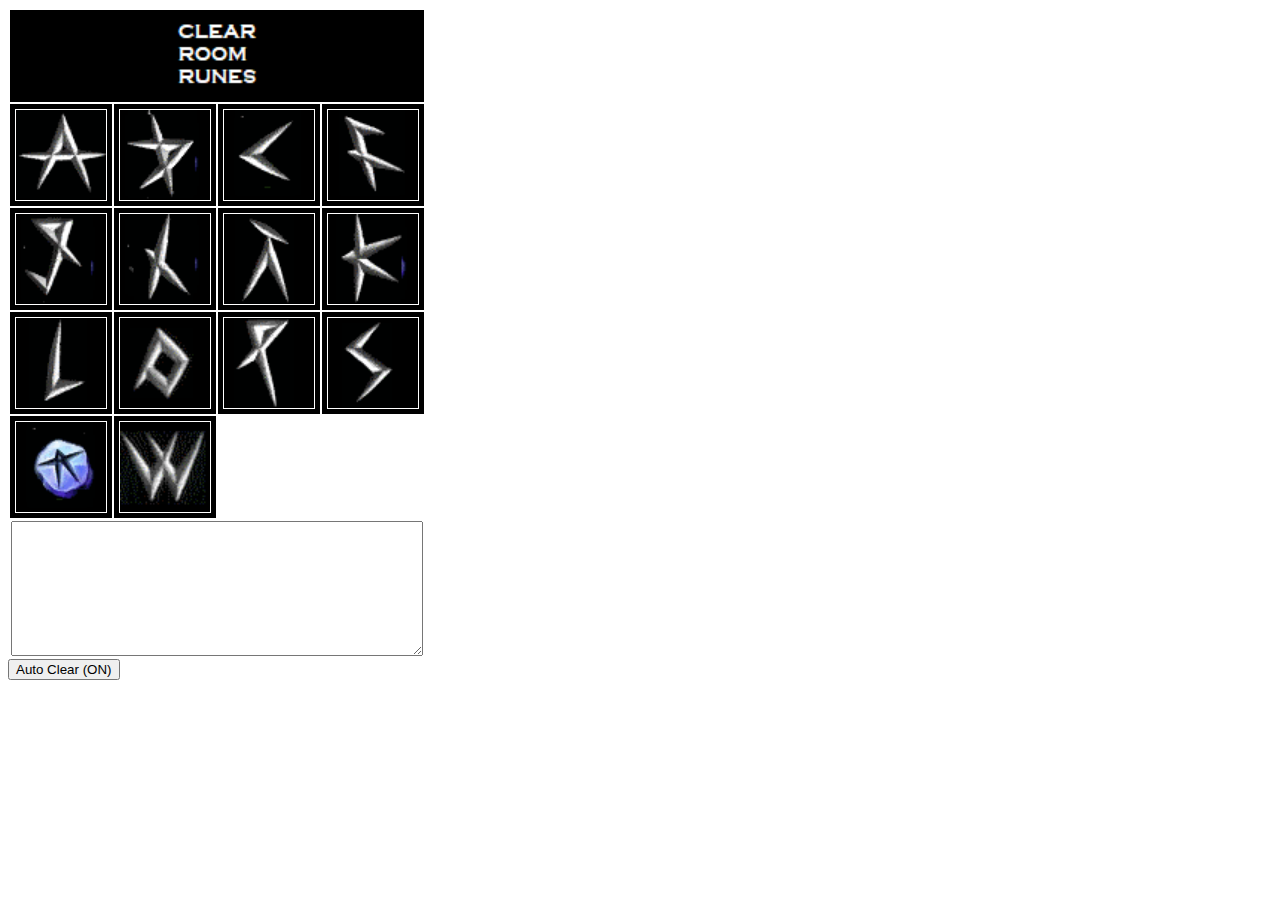
<file: index.html>
<html>
<head>
<meta name="viewport" content="width=device-width, initial-scale=1.0, maximum-scale=1.0, user-scalable=no" />
<link rel="stylesheet" type="text/css" href="css/responsive.css">
<script src="DC.js"></script>
</head>
<body>
<div id="divMain" class="divMain">
<table>
<tr>
<td colspan=4 rowspan=1 id="tdResetRoom" onclick="funClearRoom()" style="background-color:black; height:60px;" ><img class="wide" src="img/DC-Clear.png" /></td>
</tr>
<tr>
<td id="tdRuneA" class="unselected" onclick="funSelectRune('A')"><img src="img/DC-A.png" /></td>
<td id="tdRuneB" class="unselected" onclick="funSelectRune('B')"><img src="img/DC-B.png" /></td>
<td id="tdRuneC" class="unselected" onclick="funSelectRune('C')"><img src="img/DC-C.png" /></td>
<td id="tdRuneF" class="unselected" onclick="funSelectRune('F')"><img src="img/DC-F.png" /></td>
</tr><tr>
<td id="tdRuneG" class="unselected" onclick="funSelectRune('G')"><img src="img/DC-G.png" /></td>
<td id="tdRuneH" class="unselected" onclick="funSelectRune('H')"><img src="img/DC-H.png" /></td>
<td id="tdRuneI" class="unselected" onclick="funSelectRune('I')"><img src="img/DC-I.png" /></td>
<td id="tdRuneK" class="unselected" onclick="funSelectRune('K')"><img src="img/DC-K.png" /></td>
</tr><tr>
<td id="tdRuneL" class="unselected" onclick="funSelectRune('L')"><img src="img/DC-L.png" /></td>
<td id="tdRuneO" class="unselected" onclick="funSelectRune('O')"><img src="img/DC-O.png" /></td>
<td id="tdRuneP" class="unselected" onclick="funSelectRune('P')"><img src="img/DC-P.png" /></td>
<td id="tdRuneS" class="unselected" onclick="funSelectRune('S')"><img src="img/DC-S.png" /></td>
</tr><tr>
<td id="tdRuneT" class="unselected" onclick="funSelectRune('T')"><img src="img/DC-T.png" /></td>
<td id="tdRuneW" class="unselected" onclick="funSelectRune('W')"><img src="img/DC-W.png" /></td>
</tr>
<tr>
<td colspan=4>
<textarea id="textOutput" type="textarea"></textarea>
</td>
</tr>
</table>
<div><button id="btnAutoClear" onclick="funToggleAutoClear();">Auto Clear (ON)</button></div>
</div>
</body>
</html>
</file>
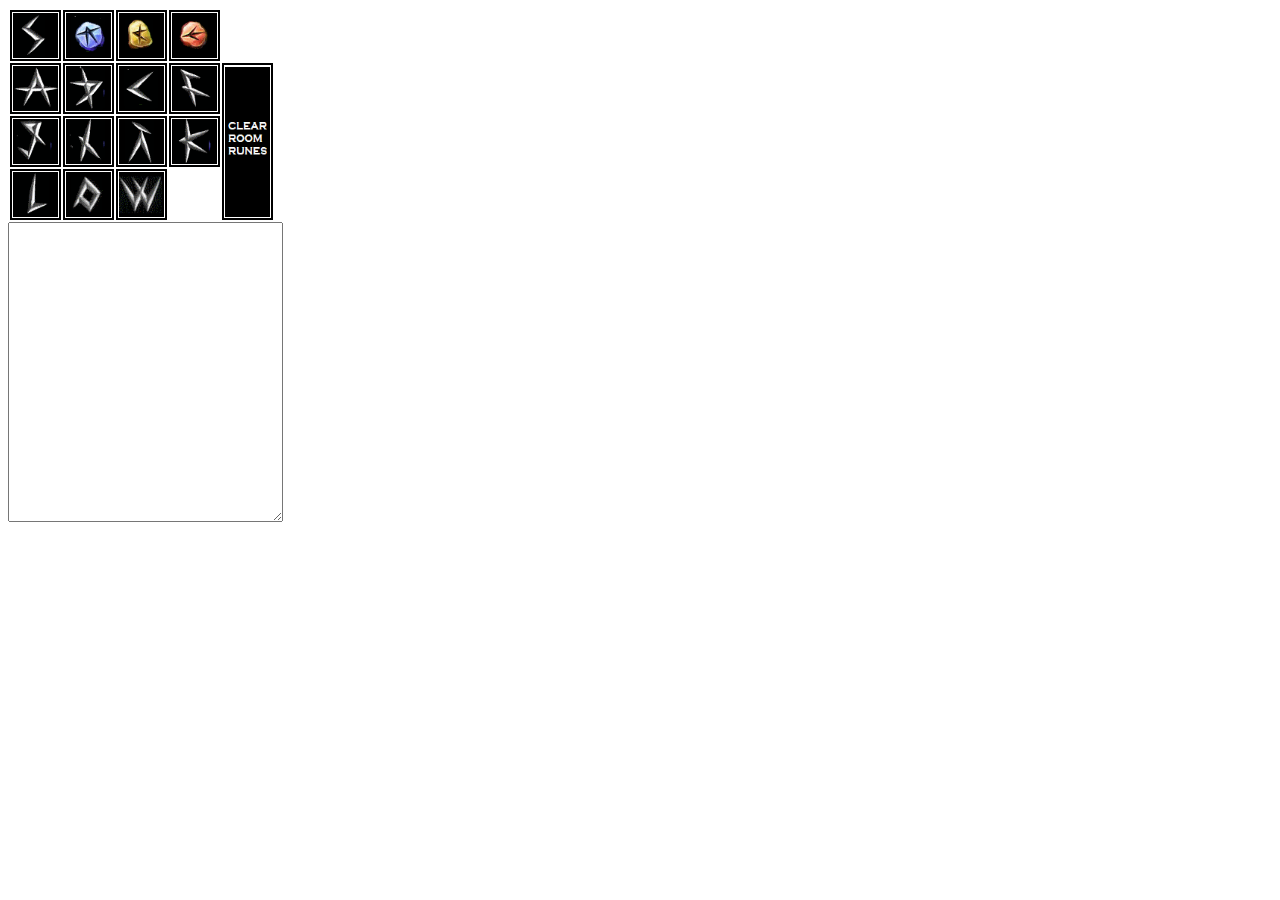
<file: DragonsCrown.html>
<html>
<head>
<style>
td img {
	height: 45px;
	width:  45px;
}

td img.big {height: 150px;}

td.selected {
	border: 2px red solid;
}

td.unselected {
	border: 2px black solid;
}
</style>
<script src="DC.js"></script>
</head>
<body>
<table>
<tr>
<td id="tdRuneS" class="unselected" onclick="funSelectRune('S')"><img src="img/DC-S.png" /></td>
<td id="tdRuneT" class="unselected" onclick="funSelectRune('T')"><img src="img/DC-T.png" /></td>
<td id="tdRuneD" class="unselected" onclick="funSelectRune('D')"><img src="img/DC-D.png" /></td>
<td id="tdRuneE" class="unselected" onclick="funSelectRune('E')"><img src="img/DC-E.png" /></td>
</tr>
<tr>
<td id="tdRuneA" class="unselected" onclick="funSelectRune('A')"><img src="img/DC-A.png" /></td>
<td id="tdRuneB" class="unselected" onclick="funSelectRune('B')"><img src="img/DC-B.png" /></td>
<td id="tdRuneC" class="unselected" onclick="funSelectRune('C')"><img src="img/DC-C.png" /></td>
<td id="tdRuneF" class="unselected" onclick="funSelectRune('F')"><img src="img/DC-F.png" /></td>
<td rowspan=3 id="tdResetRoom" class="unselected" onclick="funClearRoom()" ><img class="big" src="img/DC-Clear-Big.png" /></td>
</tr>
<tr>
<td id="tdRuneG" class="unselected" onclick="funSelectRune('G')"><img src="img/DC-G.png" /></td>
<td id="tdRuneH" class="unselected" onclick="funSelectRune('H')"><img src="img/DC-H.png" /></td>
<td id="tdRuneI" class="unselected" onclick="funSelectRune('I')"><img src="img/DC-I.png" /></td>
<td id="tdRuneK" class="unselected" onclick="funSelectRune('K')"><img src="img/DC-K.png" /></td>
</tr>
<tr>
<td id="tdRuneL" class="unselected" onclick="funSelectRune('L')"><img src="img/DC-L.png" /></td>
<td id="tdRuneO" class="unselected" onclick="funSelectRune('O')"><img src="img/DC-O.png" /></td>
<td id="tdRuneW" class="unselected" onclick="funSelectRune('W')"><img src="img/DC-W.png" /></td>
</tr>
</table>
<table>
<tr>
</tr>
</table>

<div id="output">
<textarea id="textOutput" type="textarea" style="width:275px;height:300px;"></textarea>
</div>
</body>
</html>
</file>
<file: css/responsive.css>
div.divMain {
	max-width:100vw;
	height:100vh;
	overflow:visible;
}

table {
}

tr {
}

td {
}

td img {
  width:10vh;
  height:10vh;
}

td img.wide {display:block;margin-left:auto;margin-right:auto;height:10vh;}

td.selected {
	border: 5px red solid;
	margin: 0px;
}

td.unselected {
	border: 5px black solid;
	margin: 0px;
}

textarea {
	width:100%;
	height:15vh;
}
</file>
